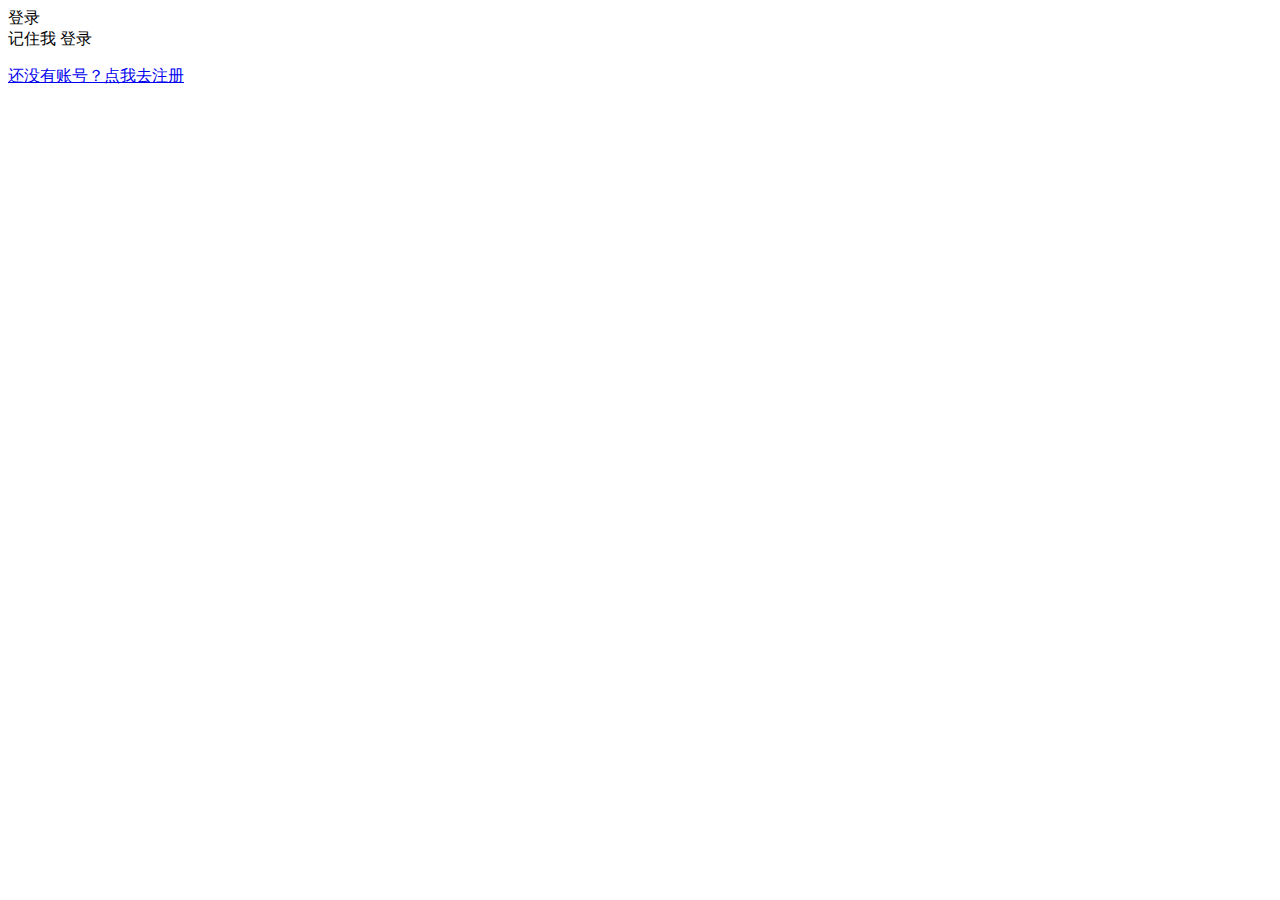
<file: src/main/resources/templates/home/login.html>
<!DOCTYPE html>
<html lang="en" xmlns:th="http://www.thymeleaf.org">
<head>
    <meta charset="UTF-8">
    <title>Title</title>
    <link rel="stylesheet" th:href="@{../../lib/element-ui/lib/theme-chalk/index.css}"/>
    <link rel="stylesheet" th:href="@{../../css/login.css}">
    <link rel="stylesheet" th:href="@{../../lib/font/icon/iconfont.css}">
</head>
<body>
<div id="app">
    <div v-if="true" id="login">
        <el-main id="main">
            <el-row type="flex" class="row-bg" justify="center">
                <el-col :xs="8" :sm="9" :md="8" :lg="6" :xl="5">
                    <el-card class="box-card">
                        <div solt="header" class="header">
                            <span class="item">登录</span>
                        </div>
                        <div id="form">
                            <!-- 登录表单 -->
                            <el-form :model="login" status-icon ref="login">
                                <el-form-item prop="username"
                                              :rules="[{ required: true, message: '用户名不能为空'}]">
                                    <el-input prefix-icon="el-icon-ump-yonghu" v-model="login.username"
                                              auto-complete="off"></el-input>
                                </el-form-item>
                                <el-form-item prop="password"
                                              :rules="[{ required: true, message: '密码不能为空'}]">
                                    <el-input prefix-icon="el-icon-ump-mima" type="password"
                                              v-model="login.password" @keyup.enter.native="loginEnter('login')"
                                              auto-complete="off"></el-input>
                                </el-form-item>
                                <el-form-item>
                                    <el-checkbox class="check" v-model="login.remember">记住我</el-checkbox>
                                </el-form-item>
                                <el-form-item>
                                    <el-button class="btn" type="primary" @click="submitForm('login')">登录
                                    </el-button>
                                </el-form-item>
                            </el-form>
                            <div>
                                <p><a href="/register" class="tips">还没有账号？点我去注册</a></p>
                            </div>
                        </div>
                    </el-card>
                </el-col>
            </el-row>
        </el-main>
    </div>
</div>
</body>
<script type="text/javascript" th:src="@{../../lib/vue/vue.js}"></script>
<!--<script type="text/javascript" th:src="@{../../lib/vue/vuex.min.js}"></script>-->
<script type="text/javascript" th:src="@{../../lib/element-ui/lib/index.js}"></script>
<script type="text/javascript" th:src="@{../../lib/vue/vue-resource.js}"></script>
<!--<script type="text/javascript" th:src="@{../../store/store.js}"></script>-->
<!-- 核心js代码 -->
<script type="text/javascript" th:src="@{../../js/login.js}"></script>
</html>
</file>
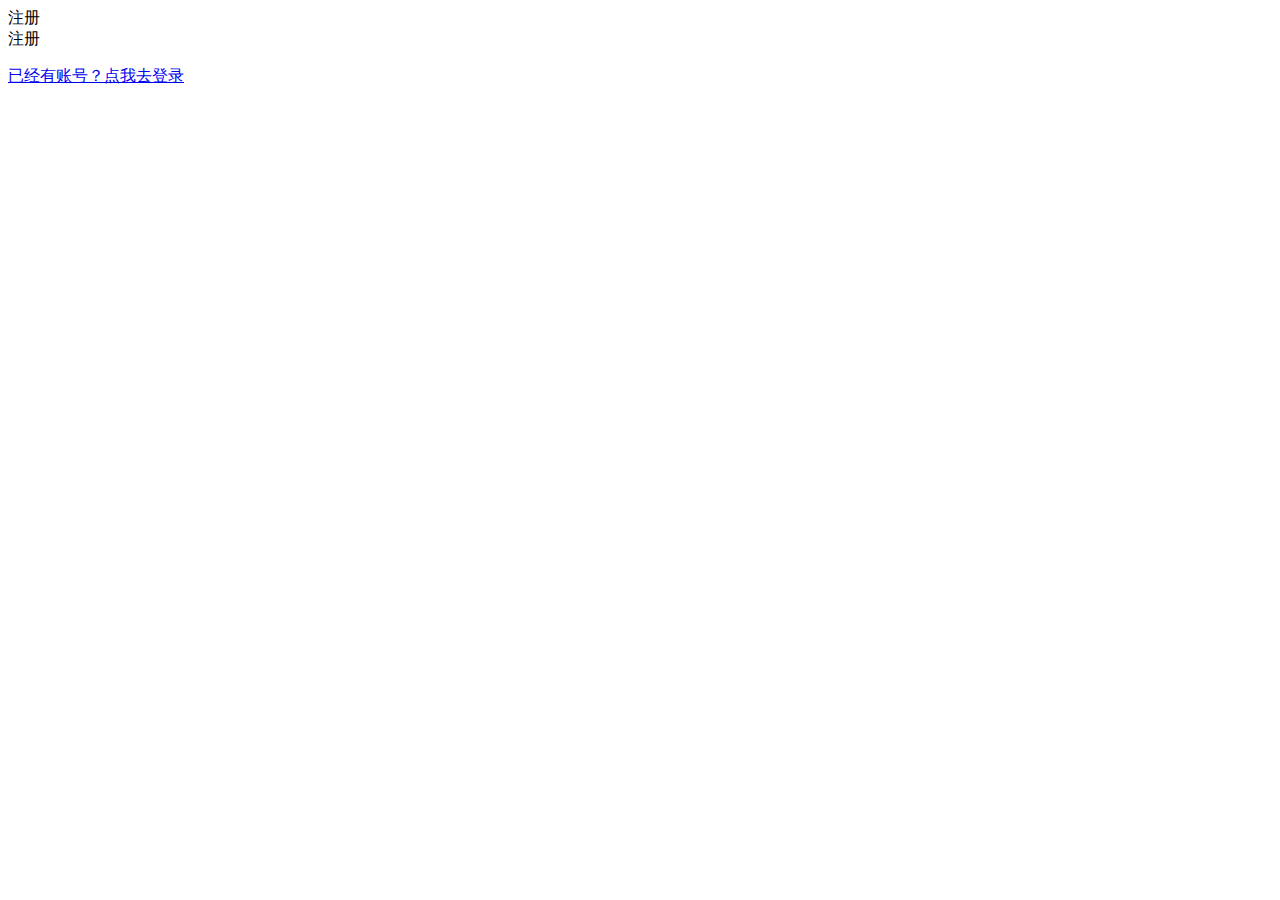
<file: src/main/resources/templates/home/register.html>
<!DOCTYPE html>
<html lang="en" xmlns:th="http://www.thymeleaf.org">
<head>
    <meta charset="UTF-8">
    <title>Title</title>
    <link rel="stylesheet" th:href="@{../../lib/element-ui/lib/theme-chalk/index.css}"/>
    <link rel="stylesheet" th:href="@{../../css/login.css}">
    <link rel="stylesheet" th:href="@{../../lib/font/icon/iconfont.css}">
</head>
<body>

<div id="app">
    <div id="login">
        <el-main id="main">
            <el-row type="flex" class="row-bg" justify="center">
                <el-col :span="5">
                    <el-card class="box-card">
                        <div solt="header" class="header">
                            <span class="item">注册</span>
                        </div>
                        <div id="form">
                            <!-- 注册表单 -->
                            <el-form :model="register" status-icon ref="register">
                                <el-form-item prop="username"
                                              :rules="[{ required: true, message: '用户名不能为空'}]">
                                    <el-input prefix-icon="el-icon-ump-yonghu" v-model="register.username"
                                              auto-complete="off"></el-input>
                                </el-form-item>
                                <el-form-item prop="password"
                                              :rules="[{ required: true, message: '密码不能为空'}]">
                                    <el-input prefix-icon="el-icon-ump-mima" type="password" v-model="register.password"
                                              auto-complete="off"></el-input>
                                </el-form-item>
                                <el-form-item prop="repassword"
                                              :rules="[{ required: true, message: '请再次输入密码'}]">
                                    <el-input prefix-icon="el-icon-ump-anquan" v-model="register.repassword"
                                              @keyup.enter.native="registerEnter('register')"
                                              auto-complete="off"></el-input>
                                </el-form-item>
                                <el-form-item>
                                    <el-button class="btn" type="primary" @click="submitForm('register')">注册</el-button>
                                </el-form-item>
                            </el-form>
                            <div>
                                <p><a href="/login" class="tips">已经有账号？点我去登录</a></p>
                            </div>
                        </div>
                    </el-card>
                </el-col>
            </el-row>
        </el-main>

    </div>
</div>
</body>
<script type="text/javascript" th:src="@{../../lib/vue/vue.js}"></script>
<script type="text/javascript" th:src="@{../../lib/element-ui/lib/index.js}"></script>
<script type="text/javascript" th:src="@{../../lib/vue/vue-resource.js}"></script>
<!--<script type="text/javascript" th:src="@{../../lib/vue/vuex.min.js}"></script>-->
<!-- 核心js代码 -->
<script type="text/javascript" th:src="@{../../js/register.js}"></script>
</html>
</file>
